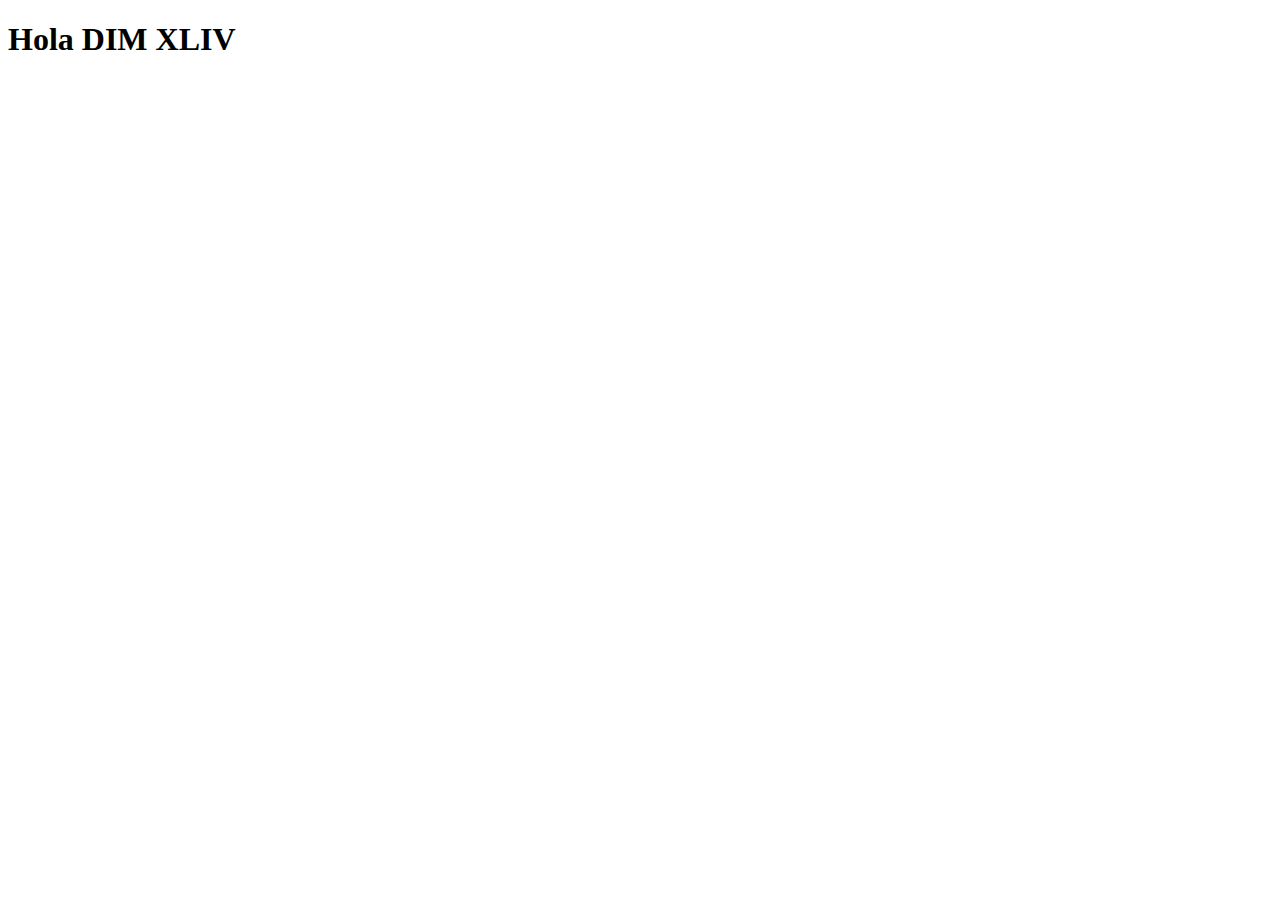
<file: index.html>
<!DOCTYPE html>
<html>
    <head>
    <!--METADATOS-->    
        <meta charset="utf-8">
            <meta name="author" content="alumno DIM">
            <meta name="descripcion" content="primer ejercicio HTML">
            <meta name="keywords" content="HTML, ejercicio">
            <meta http-equiv="refresh" content="10">
            <meta name="viewport" content="width=device-width, initial-scale=1.0">
        <title>Mi pagina de prueba</title>
    </head>
    <body>
        <h1>Hola DIM XLIV</h1>
    </body>
</html>
</file>
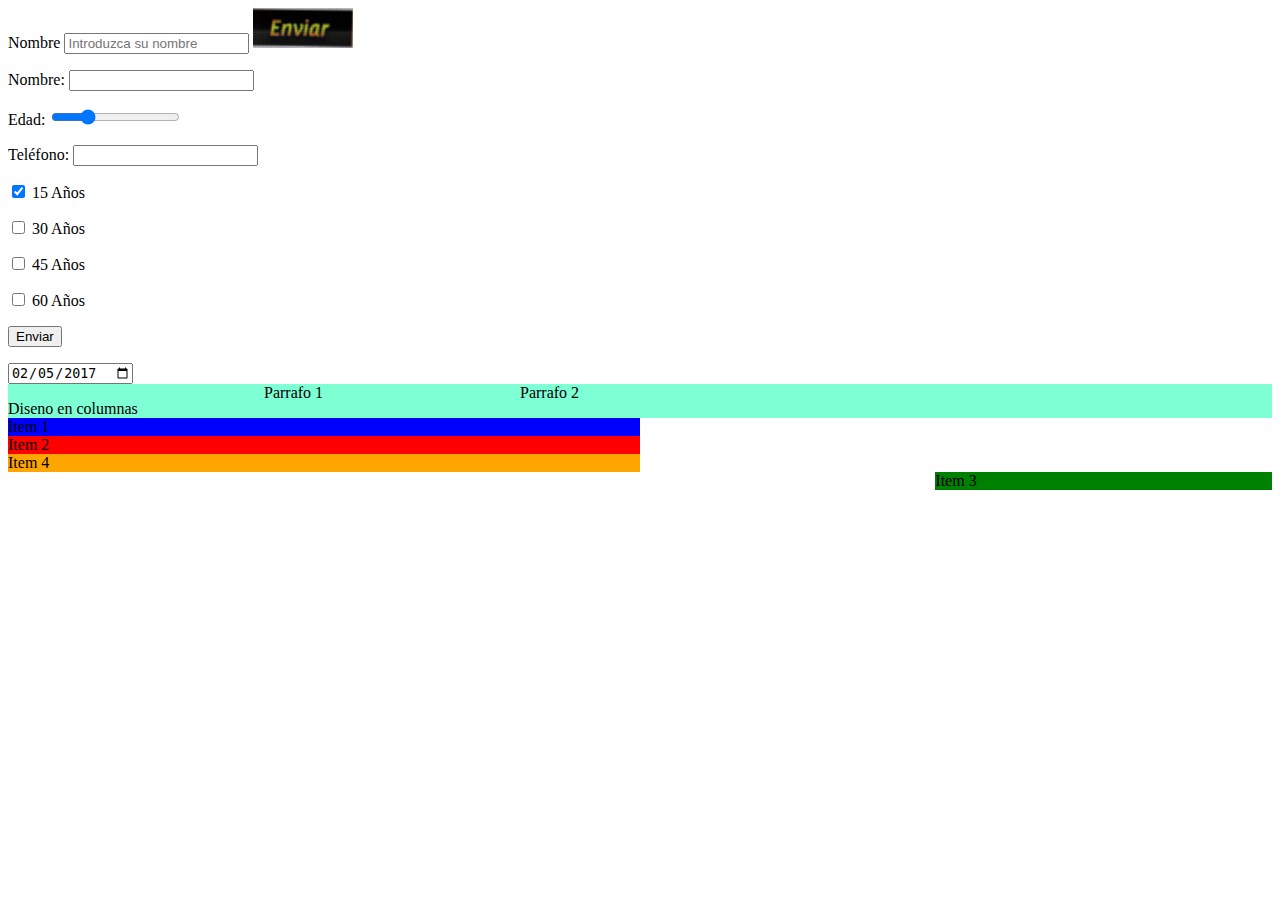
<file: 13formularios.html>
<!DOCTYPE html>
<html lang="en">

<head>
    <meta charset="UTF-8">
    <meta http-equiv="X-UA-Compatible" content="IE=edge">
    <meta name="viewport" content="width=device-width, initial-scale=1.0">
    <link rel="icon" type="image/x-icon" href="/images/logociber.jpeg"> 
    <link rel="stylesheet" href="/css/estilos.css">
    <title>Formularios</title>
</head>

<body>
    <form name="formulario" method="get" action="Favicon.html">
        <label for="Name">Nombre</label>
        <input type="text" placeholder="Introduzca su nombre" maxlength="10" />
        <input type="image" src="/images/enviar.jpg" width="100" height="40" />
        <p>
            <label for="nombre">Nombre: </label>
            <input type="text" name="nombre" id="nombre" />
        </p>
        <p>
            <label for="edad">Edad: </label>
            <input type="range" name="edad" min="13" max="99" value="35">
        </p>
        <p><label>Teléfono: <input type="tel" name="telefono"> </label></p>
        <p><label><input type="checkbox" name="edad" value="15" checked> 15
                Años</label></p>
        <p><label><input type="checkbox" name="edad" value="30"> 30
                Años</label></p>
        <p><label><input type="checkbox" name="edad" value="45"> 45
                Años</label></p>
        <p><label><input type="checkbox" name="edad" value="60"> 60
                Años</label></p>
        <p><input type="submit" value="Enviar"></p>
        <input type="date" name="fecha" value="2017-02-05">        
    </form>
    <div class="container">
        <p>Diseno en columnas</p>
        <p>Parrafo 1</p>
        <p>Parrafo 2</p>
    </div>
    <div class="grid">
        <div class="a">Item 1</div>
        <div class="b">Item 2</div>
        <div class="c">Item 3</div>
        <div class="d">Item 4</div>
    </div>

</body>

</html>
</file>
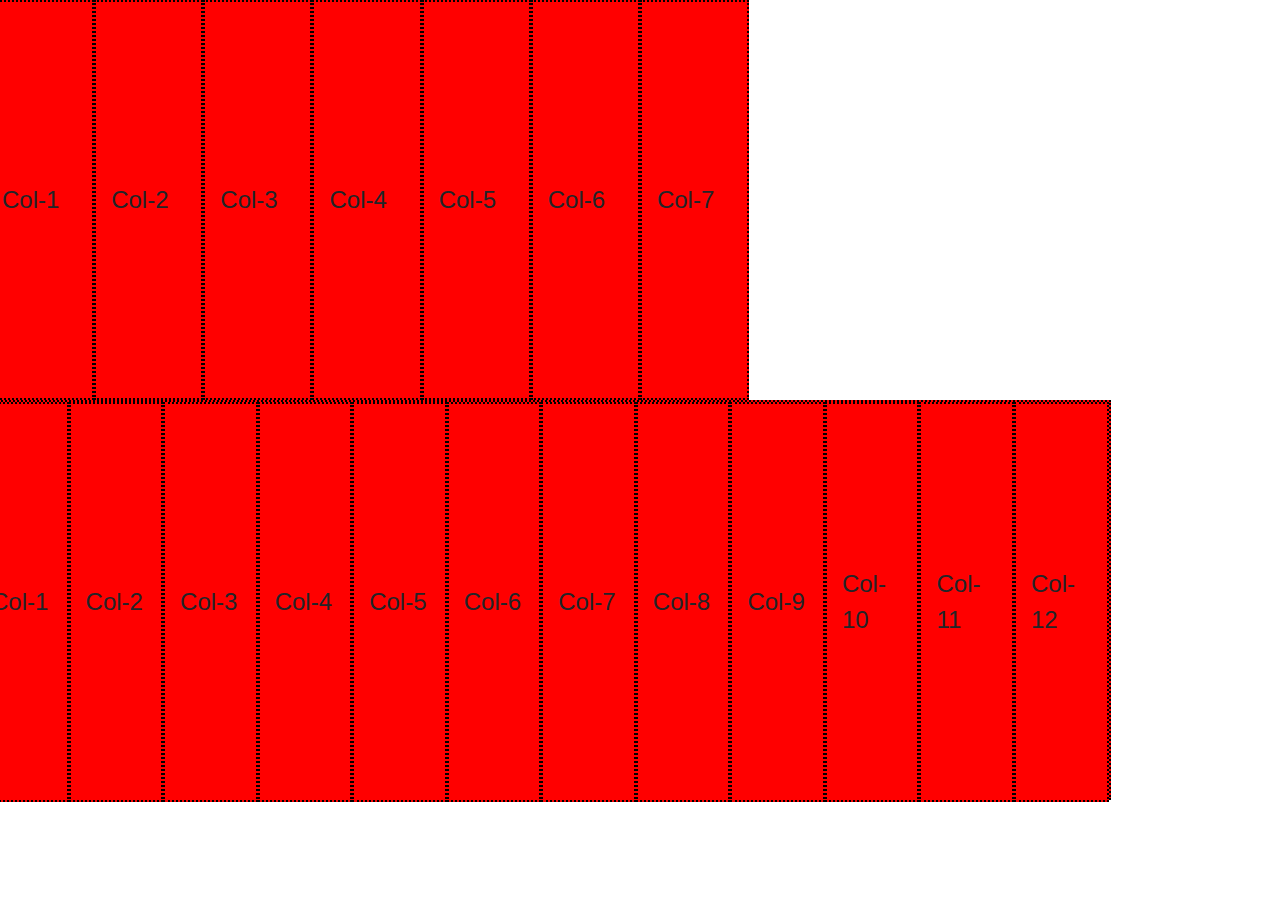
<file: bootstrap.html>
<!doctype html>
<html lang="es">

<head>
    <title>GridBootstrap</title>
    <!-- Required meta tags -->
    <meta charset="utf-8">
    <meta name="viewport" content="width=device-width, initial-scale=1, shrink-to-fit=no">
    <!-- Bootstrap CSS -->
    <link rel="stylesheet" href="https://stackpath.bootstrapcdn.com/bootstrap/4.3.1/css/bootstrap.min.css"
        integrity="sha384-ggOyR0iXCbMQv3Xipma34MD+dH/1fQ784/j6cY/iJTQUOhcWr7x9JvoRxT2MZw1T" crossorigin="anonymous">
    <style>
        .container>.row {
            border: 2px green dotted;
            margin: 5px;
        }

        div>div {
            font-size: 1.5rem;
            border: 2px black dotted;
            background-color: red;
            align-items: center;
            height: 25rem;
            display: flex;
        }
    </style>
</head>

<body>
    <div class="row">
        <div class="col-1 col-sm-1 col-md-1 col-lg-1 col-xl-1 ">Col-1</div>
        <div class="col-1 col-sm-1 col-md-1 col-lg-1 col-xl-1">Col-2</div>
        <div class="col-1 col-sm-1 col-md-1 col-lg-1 col-xl-1">Col-3</div>
        <div class="col-1 col-sm-1 col-md-1 col-lg-1 col-xl-1">Col-4</div>
        <div class="col-1 col-sm-1 col-md-1 col-lg-1 col-xl-1">Col-5</div>
        <div class="col-1 col-sm-1 col-md-1 col-lg-1 col-xl-1">Col-6</div>
        <div class="col-1 col-sm-1 col-md-1 col-lg-1 col-xl-1">Col-7</div>
        <div class="col<!doctype html>
    <html lang=" es">

            <head>
                <title>GridBootstrap</title>
                <!-- Required meta tags -->
                <meta charset="utf-8">
                <meta name="viewport" content="width=device-width, initial-scale=1, shrink-to-fit=no">
                <!-- Bootstrap CSS -->
                <link rel="stylesheet" href="https://stackpath.bootstrapcdn.com/bootstrap/4.3.1/css/bootstrap.min.css"
                    integrity="sha384-ggOyR0iXCbMQv3Xipma34MD+dH/1fQ784/j6cY/iJTQUOhcWr7x9JvoRxT2MZw1T"
                    crossorigin="anonymous">
                <style>
                    .container>.row {
                        border: 2px green dotted;
                        margin: 5px;
                    }

                    div>div {
                        font-size: 1.5rem;
                        border: 2px black dotted;
                        background-color: red;
                        align-items: center;
                        height: 25rem;
                        display: flex;
                    }
                </style>
            </head>

            <body>
                <div class="row">
                    <div class="col-1 col-sm-1 col-md-1 col-lg-1 col-xl-1 ">Col-1</div>
                    <div class="col-1 col-sm-1 col-md-1 col-lg-1 col-xl-1">Col-2</div>
                    <div class="col-1 col-sm-1 col-md-1 col-lg-1 col-xl-1">Col-3</div>
                    <div class="col-1 col-sm-1 col-md-1 col-lg-1 col-xl-1">Col-4</div>
                    <div class="col-1 col-sm-1 col-md-1 col-lg-1 col-xl-1">Col-5</div>
                    <div class="col-1 col-sm-1 col-md-1 col-lg-1 col-xl-1">Col-6</div>
                    <div class="col-1 col-sm-1 col-md-1 col-lg-1 col-xl-1">Col-7</div>
                    <div class="col-1 col-sm-1 col-md-1 col-lg-1 col-xl-1">Col-8</div>
                    <div class="col-1 col-sm-1 col-md-1 col-lg-1 col-xl-1">Col-9</div>
                    <div class="col-1 col-sm-1 col-md-1 col-lg-1 col-xl-1">Col-10</div>
                    <div class="col-1 col-sm-1 col-md-1 col-lg-1 col-xl-1">Col-11</div>
                    <div class="col-1 col-sm-1 col-md-1 col-lg-1 col-xl-1">Col-12</div>
                </div>
                <!-- Optional JavaScript -->
                <!-- jQuery first, then Popper.js, then Bootstrap JS -->
                <script src="https://code.jquery.com/jquery-3.3.1.slim.min.js"
                    integrity="sha384-q8i/X+965DzO0rT7abK41JStQIAqVgRVzpbzo5smXKp4YfRvH+8abtTE1Pi6jizo"
                    crossorigin="anonymous"></script>
                <script src="https://cdnjs.cloudflare.com/ajax/libs/popper.js/1.14.7/umd/popper.min.js"
                    integrity="sha384-UO2eT0CpHqdSJQ6hJty5KVphtPhzWj9WO1clHTMGa3JDZwrnQq4sF86dIHNDz0W1"
                    crossorigin="anonymous"></script>
                <script src="https://stackpath.bootstrapcdn.com/bootstrap/4.3.1/js/bootstrap.min.js"
                    integrity="sha384-JjSmVgyd0p3pXB1rRibZUAYoIIy6OrQ6VrjIEaFf/nJGzIxFDsf4x0xIM+B07jRM"
                    crossorigin="anonymous"></script>
            </body>

</html>
<!-- Optional JavaScript -->
<!-- jQuery first, then Popper.js, then Bootstrap JS -->
<script src="https://code.jquery.com/jquery-3.3.1.slim.min.js"
    integrity="sha384-q8i/X+965DzO0rT7abK41JStQIAqVgRVzpbzo5smXKp4YfRvH+8abtTE1Pi6jizo"
    crossorigin="anonymous"></script>
<script src="https://cdnjs.cloudflare.com/ajax/libs/popper.js/1.14.7/umd/popper.min.js"
    integrity="sha384-UO2eT0CpHqdSJQ6hJty5KVphtPhzWj9WO1clHTMGa3JDZwrnQq4sF86dIHNDz0W1"
    crossorigin="anonymous"></script>
<script src="https://stackpath.bootstrapcdn.com/bootstrap/4.3.1/js/bootstrap.min.js"
    integrity="sha384-JjSmVgyd0p3pXB1rRibZUAYoIIy6OrQ6VrjIEaFf/nJGzIxFDsf4x0xIM+B07jRM"
    crossorigin="anonymous"></script>
</body>

</html>
</file>
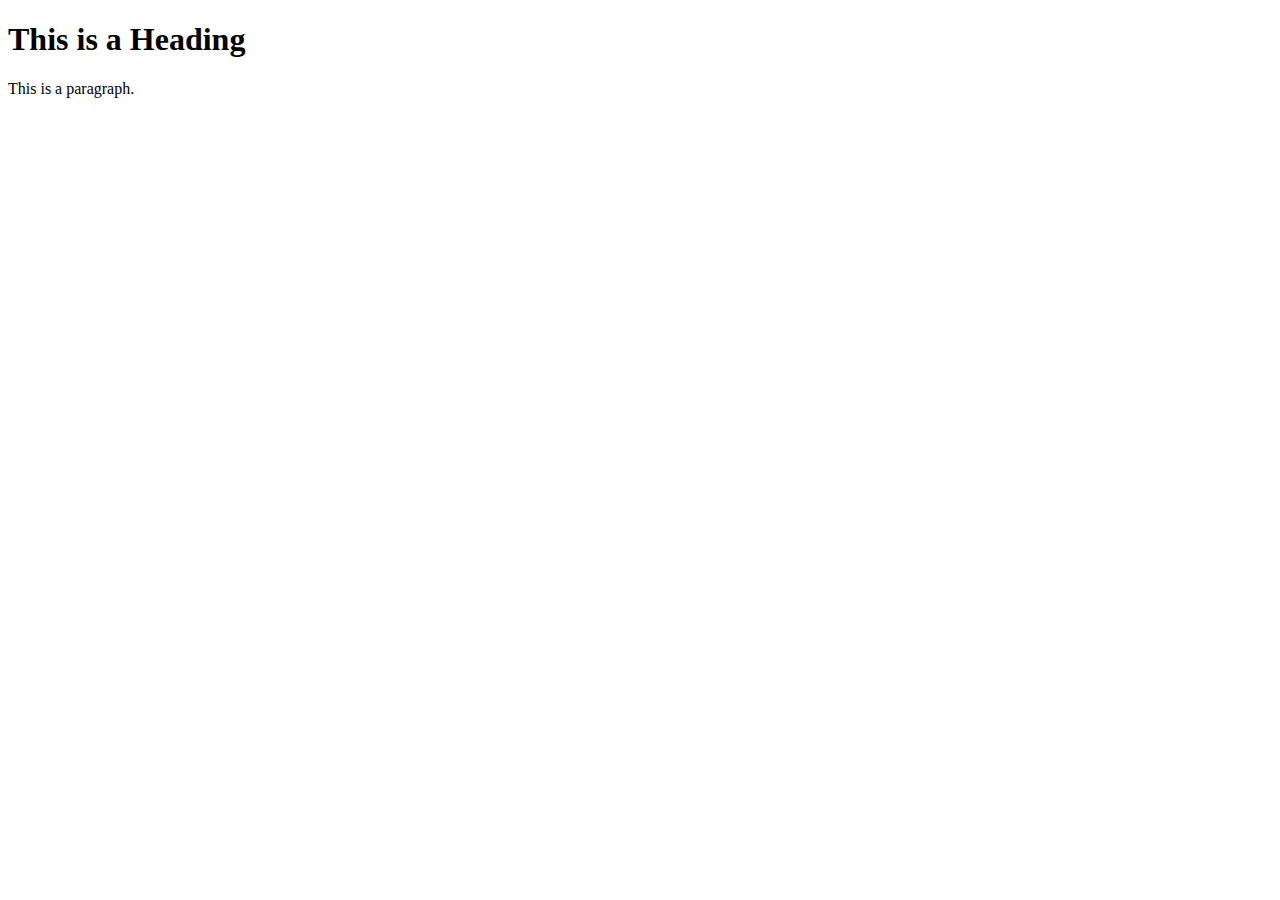
<file: Favicon.html>
<!DOCTYPE html>
<html lang="en">
<head>
    <meta charset="UTF-8">
    <meta http-equiv="X-UA-Compatible" content="IE=edge">
    <meta name="viewport" content="width=device-width, initial-scale=1.0">
    <title>Document</title>
    <link rel="icon" type="image/x-icon" href="/images/logociber.jpeg"> 
</head>
<body>
    <h1>This is a Heading</h1>
    <p>This is a paragraph.</p>
</body>
</html>
</file>
<file: css/estilos.css>
.container {
    column-width: 200px;
    background-color: aquamarine;
}

.grid {
    display: grid;
    grid-template-areas: "head head" "menu menu" "foot foot";
}

.a { grid-area: head; background: blue }
.b { grid-area: menu; background: red }
.c { grid-area: main; background: green }
.d { grid-area: foot; background: orange }
</file>
